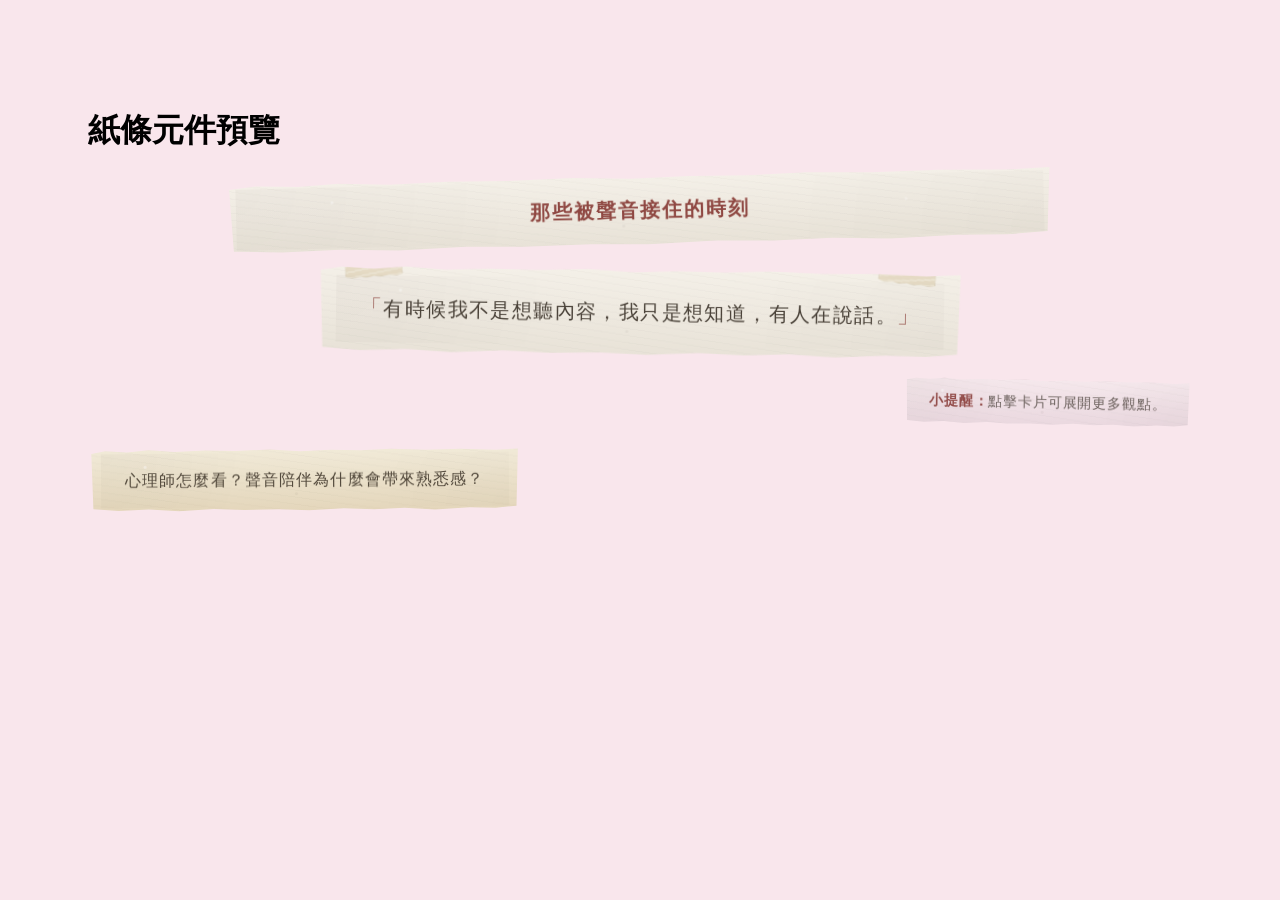
<file: paper-strip-component/index.html>
<!DOCTYPE html><html lang="zh-Hant"><head><meta charset="UTF-8"><meta name="viewport" content="width=device-width,initial-scale=1.0"><title>紙條元件預覽</title><link rel="stylesheet" href="paper-strip.css"></head><body style="background:#f9e6ec;font-family:serif;padding:80px"><h1>紙條元件預覽</h1><!-- ======================================================
     紙條元件 HTML 範例
     把這些片段放進你想出現紙條的位置
     ====================================================== -->

<!-- 1. 小標紙條 -->
<div class="paper-strip paper-strip--center paper-strip--wide paper-strip-title paper-strip--tilt-1">
  <span class="paper-strip-text">那些被聲音接住的時刻</span>
</div>

<!-- 2. 引言紙條 -->
<div class="paper-strip paper-strip--lg paper-strip--center paper-strip--taped paper-strip-quote paper-strip--tilt-2">
  <span class="paper-strip-text">
    <span class="quote-mark">「</span>有時候我不是想聽內容，我只是想知道，有人在說話。<span class="quote-mark">」</span>
  </span>
</div>

<!-- 3. 互動提示紙條 -->
<div class="paper-strip paper-strip--sm paper-strip--right paper-strip-hint paper-strip--pink paper-strip--tilt-4 is-clickable">
  <span class="paper-strip-text"><strong>小提醒：</strong>點擊卡片可展開更多觀點。</span>
</div>

<!-- 4. 專家段落前的小紙條 -->
<div class="paper-strip paper-strip--narrow paper-strip--left paper-strip--pale-gold paper-strip--tilt-3">
  <span class="paper-strip-text">心理師怎麼看？聲音陪伴為什麼會帶來熟悉感？</span>
</div>
</body></html>
</file>
<file: paper-strip-component/paper-strip.css>
/* =========================================================
   PAPER STRIP COMPONENT — 可直接貼進你的網站 CSS
   適用風格：舊紙、撕邊紙條、手貼註解、引言紙條
   會自動沿用你網站現有的 --font-serif / --ink / --line 等變數
   ========================================================= */

:root {
  --paper-strip-bg: #f4f0e8;
  --paper-strip-bg-2: #e8e2d7;
  --paper-strip-ink: rgba(28, 19, 10, 0.74);
  --paper-strip-line: rgba(28, 19, 10, 0.08);
  --paper-strip-shadow: rgba(28, 19, 10, 0.12);
}

.paper-strip {
  --strip-bg: var(--paper-strip-bg);
  --strip-bg-2: var(--paper-strip-bg-2);
  --strip-ink: var(--paper-strip-ink);
  position: relative;
  display: block;
  width: fit-content;
  max-width: min(760px, 100%);
  margin: 22px 0;
  padding: 16px 36px;
  color: var(--strip-ink);
  font-family: var(--font-serif, "Noto Serif TC", "Songti TC", "PMingLiU", serif);
  font-size: 1rem;
  font-weight: 400;
  line-height: 1.85;
  letter-spacing: 0.07em;
  text-align: left;
  background:
    radial-gradient(circle at 13% 28%, rgba(255,255,255,0.42) 0 1px, transparent 2px),
    radial-gradient(circle at 48% 72%, rgba(28,19,10,0.045) 0 1px, transparent 2px),
    radial-gradient(circle at 82% 42%, rgba(255,255,255,0.25) 0 1px, transparent 2px),
    repeating-linear-gradient(8deg, rgba(28,19,10,0.018) 0, rgba(28,19,10,0.018) 1px, transparent 1px, transparent 7px),
    linear-gradient(180deg, var(--strip-bg) 0%, var(--strip-bg-2) 100%);
  border: 1px solid var(--paper-strip-line);
  clip-path: polygon(0.8% 7%, 4% 3%, 9% 5%, 14% 2%, 20% 5%, 27% 3%, 34% 4%, 42% 2%, 49% 5%, 56% 3%, 63% 4%, 70% 2%, 78% 4%, 86% 3%, 94% 5%, 99.2% 3%, 98.8% 93%, 94% 96%, 88% 95%, 80% 98%, 73% 95%, 66% 97%, 59% 95%, 51% 98%, 44% 96%, 36% 97%, 29% 95%, 21% 98%, 14% 95%, 7% 97%, 1.2% 94%);
  filter: drop-shadow(0 7px 11px var(--paper-strip-shadow)) drop-shadow(0 1px 0 rgba(255,255,255,0.42));
  transform: rotate(-0.7deg);
  transform-origin: 50% 50%;
}
.paper-strip > * { position: relative; z-index: 2; }
.paper-strip .paper-strip-text { display: block; }
.paper-strip .paper-strip-text::before { content: ""; position: absolute; inset: -12px -24px; z-index: -1; pointer-events: none; background: radial-gradient(circle at 0% 0%, rgba(28,19,10,0.07), transparent 38%), radial-gradient(circle at 100% 100%, rgba(28,19,10,0.05), transparent 36%); opacity: 0.42; }
.paper-strip--sm { padding: 10px 24px; font-size: 0.88rem; line-height: 1.75; letter-spacing: 0.06em; }
.paper-strip--lg { padding: 22px 44px; font-size: clamp(1.04rem, 1.55vw, 1.18rem); line-height: 1.9; }
.paper-strip--wide { width: min(760px, 100%); }
.paper-strip--narrow { max-width: min(520px, 100%); }
.paper-strip--left { margin-left: 0; margin-right: auto; text-align: left; }
.paper-strip--center { margin-left: auto; margin-right: auto; text-align: center; }
.paper-strip--right { margin-left: auto; margin-right: 0; text-align: left; }
.paper-strip--tilt-1 { transform: rotate(-1.4deg); }
.paper-strip--tilt-2 { transform: rotate(0.8deg); }
.paper-strip--tilt-3 { transform: rotate(-0.4deg); }
.paper-strip--tilt-4 { transform: rotate(1.2deg); }
.paper-strip--warm { --strip-bg: #f5efe4; --strip-bg-2: #e9dfd1; }
.paper-strip--pink { --strip-bg: #f5e8ec; --strip-bg-2: #ead8df; }
.paper-strip--pale-gold { --strip-bg: #f1ead8; --strip-bg-2: #e4d6bb; }
.paper-strip--taped { overflow: visible; }
.paper-strip--taped::before, .paper-strip--taped::after { content: ""; position: absolute; top: -8px; z-index: 4; width: 56px; height: 18px; background: repeating-linear-gradient(-8deg, rgba(255,255,255,0.22) 0, rgba(255,255,255,0.22) 2px, transparent 2px, transparent 6px), rgba(204, 185, 139, 0.38); border: 1px solid rgba(28, 19, 10, 0.05); box-shadow: 0 1px 2px rgba(28, 19, 10, 0.08); backdrop-filter: blur(1px); clip-path: polygon(2% 12%, 10% 0, 22% 8%, 34% 0, 48% 8%, 60% 0, 74% 8%, 86% 0, 98% 10%, 100% 90%, 88% 100%, 76% 92%, 62% 100%, 50% 92%, 38% 100%, 25% 92%, 12% 100%, 0 88%); }
.paper-strip--taped::before { left: 28px; transform: rotate(-5deg); }
.paper-strip--taped::after { right: 28px; transform: rotate(6deg); }
.paper-strip-title { color: rgba(122, 37, 32, 0.82); font-size: clamp(1rem, 1.8vw, 1.25rem); font-weight: 700; letter-spacing: 0.1em; }
.paper-strip-quote { color: rgba(28, 19, 10, 0.78); font-size: clamp(1.05rem, 1.7vw, 1.25rem); }
.paper-strip-quote .quote-mark { color: rgba(122, 37, 32, 0.7); font-size: 1.12em; }
.paper-strip-hint { color: rgba(28, 19, 10, 0.62); font-size: 0.88rem; }
.paper-strip-hint strong { color: rgba(122, 37, 32, 0.78); font-weight: 700; }
.paper-strip.is-clickable { cursor: pointer; transition: transform 0.22s ease, filter 0.22s ease; }
.paper-strip.is-clickable:hover { transform: rotate(-0.2deg) translateY(-2px); filter: drop-shadow(0 10px 14px rgba(28, 19, 10, 0.15)) drop-shadow(0 1px 0 rgba(255,255,255,0.42)); }
@media (max-width: 640px) { .paper-strip { max-width: calc(100vw - 36px); padding: 13px 24px; font-size: 0.92rem; line-height: 1.75; letter-spacing: 0.055em; } .paper-strip--lg { padding: 18px 28px; font-size: 1rem; } .paper-strip--taped::before, .paper-strip--taped::after { width: 44px; height: 15px; top: -7px; } .paper-strip--taped::before { left: 22px; } .paper-strip--taped::after { right: 22px; } }
@media (prefers-reduced-motion: reduce) { .paper-strip.is-clickable { transition: none; } .paper-strip.is-clickable:hover { transform: none; } }
</file>
